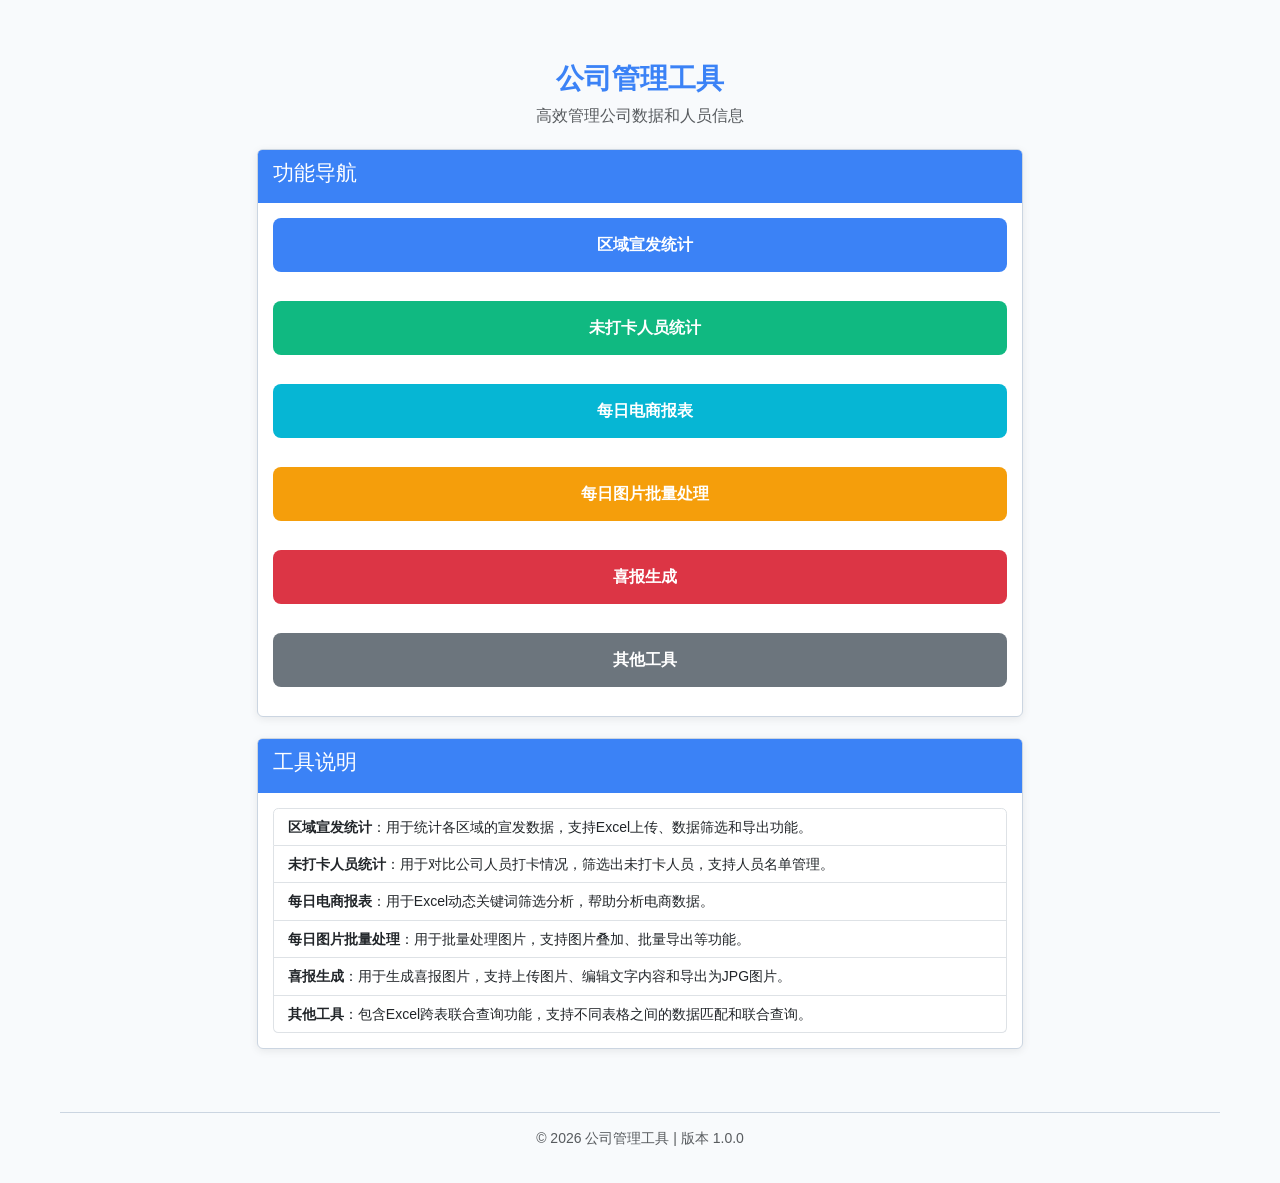
<file: index.html>
<!doctypehtml><html lang="zh-CN"><meta charset="UTF-8"><meta name="viewport"content="width=device-width,initial-scale=1"><title>公司管理工具</title><link href="https://cdn.jsdelivr.net/npm/bootstrap@5.3.0-alpha1/dist/css/bootstrap.min.css"rel="stylesheet"><link rel="stylesheet"href="styles.css"><div class="container"><header class="mt-5 mb-4"><h1 class="text-center">公司管理工具</h1><p class="text-center text-muted">高效管理公司数据和人员信息</header><div class="row justify-content-center"><div class="col-md-8"><div class="card mb-4"><div class="card-header"><h4>功能导航</h4></div><div class="card-body"><div class="nav-buttons"><a href="regional-statistics.html"class="btn btn-lg btn-primary mb-3 w-100"><i class="bi bi-bar-chart-fill"></i> 区域宣发统计 </a><a href="checkin-statistics.html"class="btn btn-lg btn-success mb-3 w-100"><i class="bi bi-calendar-check-fill"></i> 未打卡人员统计 </a><a href="excel_filter.html"class="btn btn-lg btn-info mb-3 w-100"><i class="bi bi-shopping-cart-fill"></i> 每日电商报表 </a><a href="image-batch-processing.html"class="btn btn-lg btn-warning mb-3 w-100"><i class="bi bi-images"></i> 每日图片批量处理 </a><a href="congrats-generator.html"class="btn btn-lg btn-danger mb-3 w-100"><i class="bi bi-award"></i> 喜报生成 </a><a href="other-tools.html"class="btn btn-lg btn-secondary mb-3 w-100"><i class="bi bi-tools"></i> 其他工具</a></div></div></div><div class="card"><div class="card-header"><h4>工具说明</h4></div><div class="card-body"><ul class="list-group"><li class="list-group-item"><strong>区域宣发统计</strong>：用于统计各区域的宣发数据，支持Excel上传、数据筛选和导出功能。<li class="list-group-item"><strong>未打卡人员统计</strong>：用于对比公司人员打卡情况，筛选出未打卡人员，支持人员名单管理。<li class="list-group-item"><strong>每日电商报表</strong>：用于Excel动态关键词筛选分析，帮助分析电商数据。<li class="list-group-item"><strong>每日图片批量处理</strong>：用于批量处理图片，支持图片叠加、批量导出等功能。<li class="list-group-item"><strong>喜报生成</strong>：用于生成喜报图片，支持上传图片、编辑文字内容和导出为JPG图片。<li class="list-group-item"><strong>其他工具</strong>：包含Excel跨表联合查询功能，支持不同表格之间的数据匹配和联合查询。</ul></div></div></div></div><footer class="mt-5 mb-3 text-center text-muted"><p>© 2026 公司管理工具 | 版本 1.0.0</footer></div><script src="https://cdn.jsdelivr.net/npm/bootstrap@5.3.0-alpha1/dist/js/bootstrap.bundle.min.js"></script>
</file>
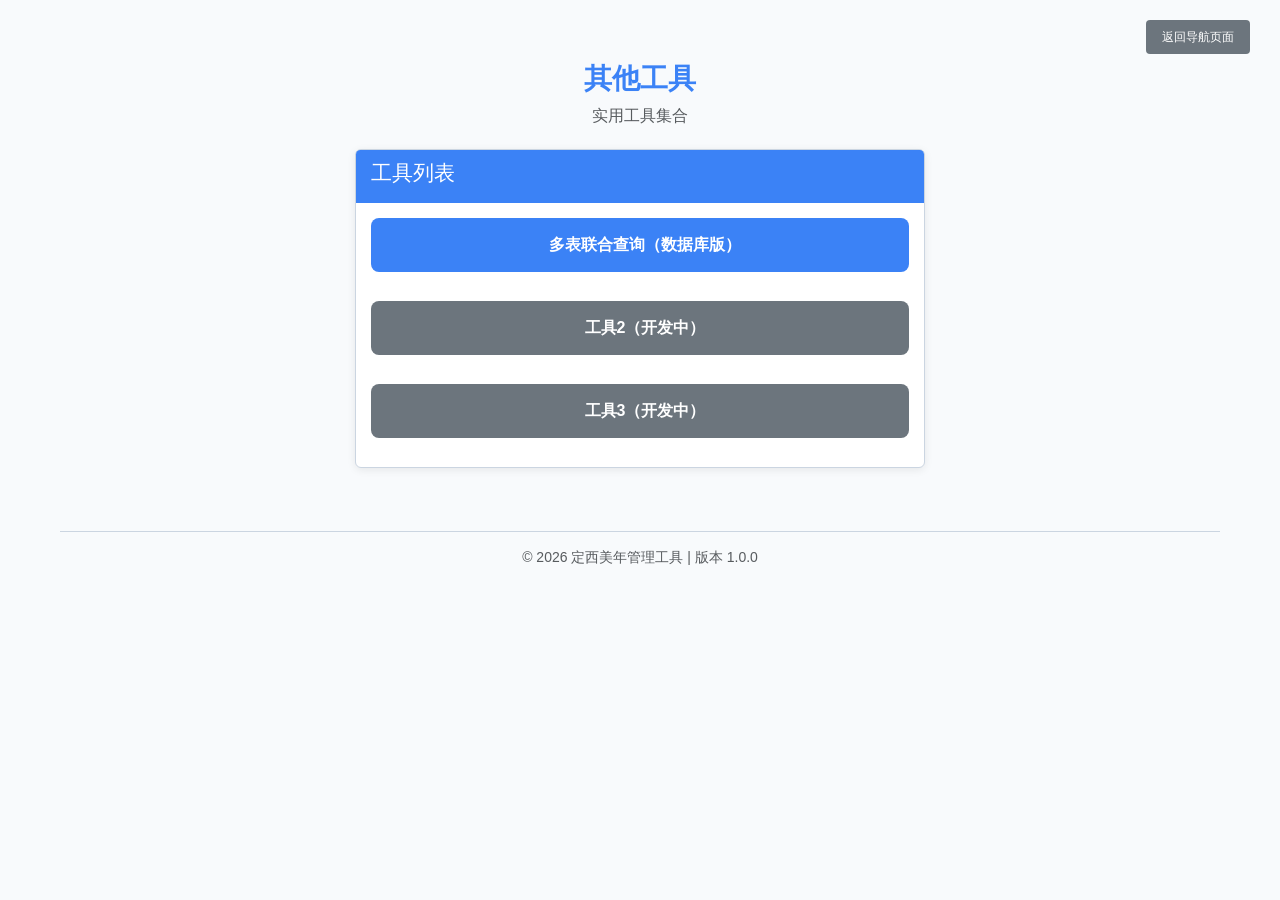
<file: other-tools.html>
<!DOCTYPE html>
<html lang="zh-CN">
<head>
    <meta charset="UTF-8">
    <meta name="viewport" content="width=device-width, initial-scale=1.0">
    <title>其他工具</title>
    <link href="https://cdn.jsdelivr.net/npm/bootstrap@5.3.0-alpha1/dist/css/bootstrap.min.css" rel="stylesheet">
    <link rel="stylesheet" href="styles.css">
</head>
<body>
    <div class="container">
        <!-- 返回导航页面按钮 -->
        <div class="return-button" style="position: absolute; top: 20px; right: 20px;">
            <a href="index.html" class="btn btn-secondary btn-sm">返回导航页面</a>
        </div>
        
        <header class="mt-5 mb-4">
            <h1 class="text-center">其他工具</h1>
            <p class="text-center text-muted">实用工具集合</p>
        </header>

        <div class="row justify-content-center">
            <div class="col-md-6">
                <div class="card">
                    <div class="card-header">
                        <h4>工具列表</h4>
                    </div>
                    <div class="card-body">
                        <div class="nav-buttons">
                            <a href="excel_query_multi_table.html" class="btn btn-lg btn-primary mb-3 w-100">
                                <i class="bi bi-database-fill"></i> 多表联合查询（数据库版）
                            </a>
                            <!-- 后续可以添加更多工具按钮 -->
                            <a href="#" class="btn btn-lg btn-secondary mb-3 w-100" disabled>
                                <i class="bi bi-gear-fill"></i> 工具2（开发中）
                            </a>
                            <a href="#" class="btn btn-lg btn-secondary mb-3 w-100" disabled>
                                <i class="bi bi-gear-fill"></i> 工具3（开发中）
                            </a>
                        </div>
                    </div>
                </div>
            </div>
        </div>

        <footer class="mt-5 mb-3 text-center text-muted">
            <p>© 2026 定西美年管理工具 | 版本 1.0.0</p>
        </footer>
    </div>

    <script src="https://cdn.jsdelivr.net/npm/bootstrap@5.3.0-alpha1/dist/js/bootstrap.bundle.min.js"></script>
</body>
</html>
</file>
<file: styles.css>
:root{--primary-color:#3b82f6;--secondary-color:#f1f5f9;--accent-color:#60a5fa;--highlight-color:#bfdbfe;--text-color:#1e293b;--border-color:#cbd5e1}*{font-family:'Segoe UI',Roboto,'Helvetica Neue',Arial,sans-serif;font-size:14px}body{color:var(--text-color);background-color:#f8fafc;line-height:1.6;padding:20px 0}.container{max-width:1200px;padding:0 20px}h1,h3,h5{color:var(--primary-color);font-weight:600;margin-bottom:1rem;text-align:center}h1{font-size:24px;margin-bottom:1.5rem}h3{font-size:20px}h5{font-size:16px;text-align:left;margin-top:.5rem}.card{border:1px solid var(--border-color);border-radius:6px;box-shadow:0 2px 8px rgba(0,0,0,.08);transition:all .3s ease;margin-bottom:1.5rem}.card-header{background-color:var(--primary-color);color:#fff;font-weight:500;padding:10px 15px;border-bottom:1px solid var(--primary-color);border-radius:6px 6px 0 0}.card-body{padding:15px}.table-container{max-height:500px;overflow-y:auto;border-radius:6px;box-shadow:0 1px 3px rgba(0,0,0,.1);margin-bottom:1.5rem}.filter-section{background-color:var(--secondary-color);padding:20px;border-radius:6px;margin-bottom:1.5rem;box-shadow:0 1px 3px rgba(0,0,0,.05)}.filter-row{display:flex;align-items:center;justify-content:center;gap:20px;flex-wrap:wrap}.filter-item{display:flex;flex-direction:column;align-items:center;flex:1;min-width:250px;max-width:300px}.filter-item label{font-weight:500;margin-bottom:6px;text-align:center;width:100%}.sum-row{font-weight:700;background-color:#e2e8f0}.number-cell{text-align:right}.forward-form-section{margin-top:2rem;padding:20px;border:1px solid var(--border-color);border-radius:6px;background-color:#fff;box-shadow:0 2px 8px rgba(0,0,0,.05)}.forward-controls{display:flex;justify-content:space-between;align-items:center;margin-bottom:1rem;flex-wrap:wrap;gap:10px}.control-buttons{display:flex;gap:10px;flex-wrap:wrap}.control-buttons .btn{margin-right:0;margin-bottom:0}@media (max-width:768px){.forward-controls{flex-direction:column;align-items:stretch}.control-buttons{justify-content:center}}.forward-table{width:100%;border-collapse:collapse;table-layout:fixed;font-size:13px;box-shadow:0 2px 8px rgba(0,0,0,.08)}.forward-table td,.forward-table th{text-align:center;vertical-align:middle;padding:12px 8px;border:1px solid #e2e8f0;white-space:nowrap;overflow:hidden;text-overflow:ellipsis}.forward-table td[contenteditable=true]{background-color:#f0fff4;cursor:text;outline:0}.forward-table td[contenteditable=true]:focus{background-color:#e0f7fa;box-shadow:inset 0 0 0 2px #4299e1}.forward-table td:first-child,.forward-table th:first-child{width:60px;min-width:60px;text-align:center;padding-left:5px}.forward-table td:nth-child(2),.forward-table th:nth-child(2){width:150px;min-width:150px;text-align:left;padding-left:15px}.forward-table td:nth-child(n+3),.forward-table th:nth-child(n+3){width:100px;min-width:100px}.forward-table th{background-color:var(--primary-color);color:#fff;font-weight:600;text-transform:uppercase;letter-spacing:.5px;position:sticky;top:0;z-index:10}.forward-table th:first-child{position:sticky;left:0;z-index:20;background-color:var(--primary-color)}.forward-table tbody tr{transition:background-color .2s ease}.forward-table tbody tr:hover td{background-color:#f0f9ff}.draggable-row{cursor:move;user-select:none}.draggable-row td:first-child{font-weight:500;position:sticky;left:0;z-index:5;background-color:#fff}.draggable-row:hover td:first-child{background-color:#e0f2fe}.draggable-row td:first-child::before{content:'⋮⋮';display:inline-block;margin-right:8px;color:#94a3b8;font-size:16px;font-weight:700;line-height:1}.sortable-ghost{opacity:.5;background-color:#dbeafe!important;transform:scale(1.02)}.sum-row{font-weight:700;background-color:#f0fdf4!important;border-top:2px solid var(--primary-color);border-bottom:2px solid var(--primary-color)}.forward-table{-webkit-user-select:all;-moz-user-select:all;-ms-user-select:all;user-select:all}.department-count,.forward-count{font-family:'Courier New',monospace;font-size:14px}.department-count{background-color:#f0f9ff;color:#0c4a6e}.dept-count-total{font-weight:700;background-color:#e0f2fe;color:#0369a1}#grand-total,.branch-total,.dept-count-total,.dept-total{font-weight:700;color:var(--primary-color);background-color:#f8fafc}#grand-total{background-color:var(--primary-color)!important;color:#fff!important;font-size:16px}.forward-count.highlight{background-color:var(--highlight-color);font-weight:700}.btn{padding:8px 16px;border-radius:4px;font-weight:500;transition:all .2s ease;border:none;cursor:pointer;margin-right:10px}.btn-primary{background-color:var(--primary-color);color:#fff}.btn-primary:hover{background-color:#2563eb}.btn-success{background-color:#10b981;color:#fff;width:100%}.btn-success:hover{background-color:#059669}.btn-info{background-color:#06b6d4;color:#fff}.btn-info:hover{background-color:#0891b2}.btn-warning{background-color:#f59e0b;color:#fff}.btn-warning:hover{background-color:#d97706}.comparison-stats{display:flex;gap:30px;margin-top:15px;padding-top:15px;border-top:1px solid #e2e8f0}.comparison-stats p{margin:0;font-weight:500}.missing-persons-list{max-height:300px;overflow-y:auto;border:1px solid #e2e8f0;border-radius:4px;padding:10px;background-color:#f8fafc}.missing-persons-list ul{list-style-type:none;padding:0;margin:0;display:grid;grid-template-columns:repeat(auto-fill,minmax(120px,1fr));gap:8px}.missing-persons-list li{padding:5px 10px;background-color:#fee2e2;border-radius:4px;font-size:13px;text-align:center}.missing-persons-list .text-success{color:#10b981;font-weight:500;text-align:center;margin:10px 0}.management-tabs{display:flex;margin-bottom:20px;border-bottom:1px solid #e2e8f0}.tab-btn{padding:8px 16px;border:none;background:0 0;cursor:pointer;border-bottom:3px solid transparent;font-weight:500;transition:all .3s ease}.tab-btn.active{border-bottom-color:var(--primary-color);color:var(--primary-color);font-weight:600}.tab-btn:hover{background-color:#f1f5f9}.tab-pane{display:none}.tab-pane.active{display:block}.person-list-view{max-height:400px;overflow-y:auto;border:1px solid #e2e8f0;border-radius:4px;padding:15px;background-color:#f8fafc}.input-group{margin-top:10px}.input-group .btn{margin-right:0}.form-select{border-radius:4px;border:1px solid var(--border-color);padding:8px 12px;width:100%;box-sizing:border-box}.form-control{border-radius:4px;border:1px solid var(--border-color);padding:8px 12px;width:100%;box-sizing:border-box}#sumSection{background-color:var(--secondary-color);border:none;padding:10px 15px;border-radius:4px;margin-bottom:1.5rem}.upload-buttons{display:flex;gap:10px}.progress-container{margin-top:15px;display:none}.progress-bar{height:8px;background-color:var(--primary-color);width:0%;transition:width .3s ease;border-radius:4px}.progress-text{margin-top:5px;text-align:center;font-size:13px;color:var(--text-color)}@media (max-width:992px){.filter-row{gap:15px}}.nav-buttons{display:flex;flex-direction:column;gap:15px}.nav-buttons .btn{margin-right:0;margin-bottom:0;padding:15px 20px;font-size:16px;font-weight:600;border-radius:8px;transition:all .3s ease;display:flex;align-items:center;justify-content:center;gap:10px}.nav-buttons .btn:hover{transform:translateY(-2px);box-shadow:0 4px 12px rgba(0,0,0,.15)}.nav-buttons .btn i{font-size:18px}header{margin-bottom:2rem}header h1{font-size:28px;margin-bottom:.5rem;color:var(--primary-color)}header p{font-size:16px;color:#64748b}footer{margin-top:3rem;padding-top:1rem;border-top:1px solid var(--border-color);font-size:14px;color:#64748b}@media (max-width:768px){.nav-buttons .btn{padding:12px 16px;font-size:14px}header h1{font-size:24px}header p{font-size:14px}}@media (max-width:768px){.filter-row{flex-direction:column;align-items:stretch}.filter-actions,.filter-item{max-width:100%;width:100%}.forward-table td,.forward-table th{min-width:90px;padding:8px 5px;font-size:13px}.upload-buttons{flex-direction:column}.btn{margin-right:0;margin-bottom:10px}}.card-header{display:flex;justify-content:space-between;align-items:center;flex-wrap:wrap}.result-header{display:flex;align-items:center;gap:20px}.result-header h6{margin:0;font-size:16px;font-weight:600}.missing-count{font-size:14px;font-weight:600;color:#ef4444;background-color:#fee2e2;padding:5px 12px;border-radius:20px}.department-color-guide{padding:10px;background-color:#f8fafc;border-radius:4px;border:1px solid #e2e8f0}.color-indicators{display:flex;gap:15px;margin-top:5px}.color-indicator{padding:4px 10px;border-radius:15px;font-size:12px;font-weight:500;color:#fff}.color-indicator.admin{background-color:#3b82f6}.color-indicator.sales{background-color:#10b981}.color-indicator.medical{background-color:#f59e0b}.export-buttons{display:flex;gap:10px}.missing-persons-list{margin-top:10px;padding:20px;border:1px solid #e2e8f0;border-radius:4px;background-color:#f8fafc}.missing-persons-list .department-group{margin-bottom:15px}.missing-persons-list .department-group h7{margin-bottom:8px;font-size:14px;font-weight:600;color:#374151}.missing-persons-list .department-persons{display:flex;flex-wrap:wrap;gap:10px;max-width:100%}.missing-persons-list .department-persons{display:grid;grid-template-columns:repeat(10,1fr);gap:10px}@media (max-width:1200px){.missing-persons-list .department-persons{grid-template-columns:repeat(8,1fr)}}@media (max-width:992px){.missing-persons-list .department-persons{grid-template-columns:repeat(6,1fr)}}@media (max-width:768px){.missing-persons-list .department-persons{grid-template-columns:repeat(4,1fr)}}@media (max-width:576px){.missing-persons-list .department-persons{grid-template-columns:repeat(2,1fr)}}.missing-persons-list .person-item{padding:10px 15px;border-radius:4px;text-align:center;font-size:14px;font-weight:500;transition:all .2s ease;color:#fff}.missing-persons-list .person-item.admin{background-color:#3b82f6}.missing-persons-list .person-item.sales{background-color:#10b981}.missing-persons-list .person-item.medical{background-color:#f59e0b}.missing-persons-list .person-item:hover{transform:translateY(-2px);box-shadow:0 4px 6px rgba(0,0,0,.1)}#resultTitle{font-size:16px;font-weight:600}.missing-persons-list .no-persons{text-align:center;color:#10b981;font-weight:500;padding:20px}.filter-row{display:flex;flex-wrap:wrap;gap:15px;margin-bottom:20px}.filter-item{flex:1;min-width:150px}.filter-item label{display:block;margin-bottom:5px;font-size:14px;font-weight:500}.filter-item .btn{margin-top:24px}@media (max-width:768px){.filter-row{flex-direction:column;align-items:stretch}.filter-item{width:100%}.filter-item .btn{margin-top:0}.result-header{flex-direction:column;align-items:flex-start;gap:10px}}
</file>
